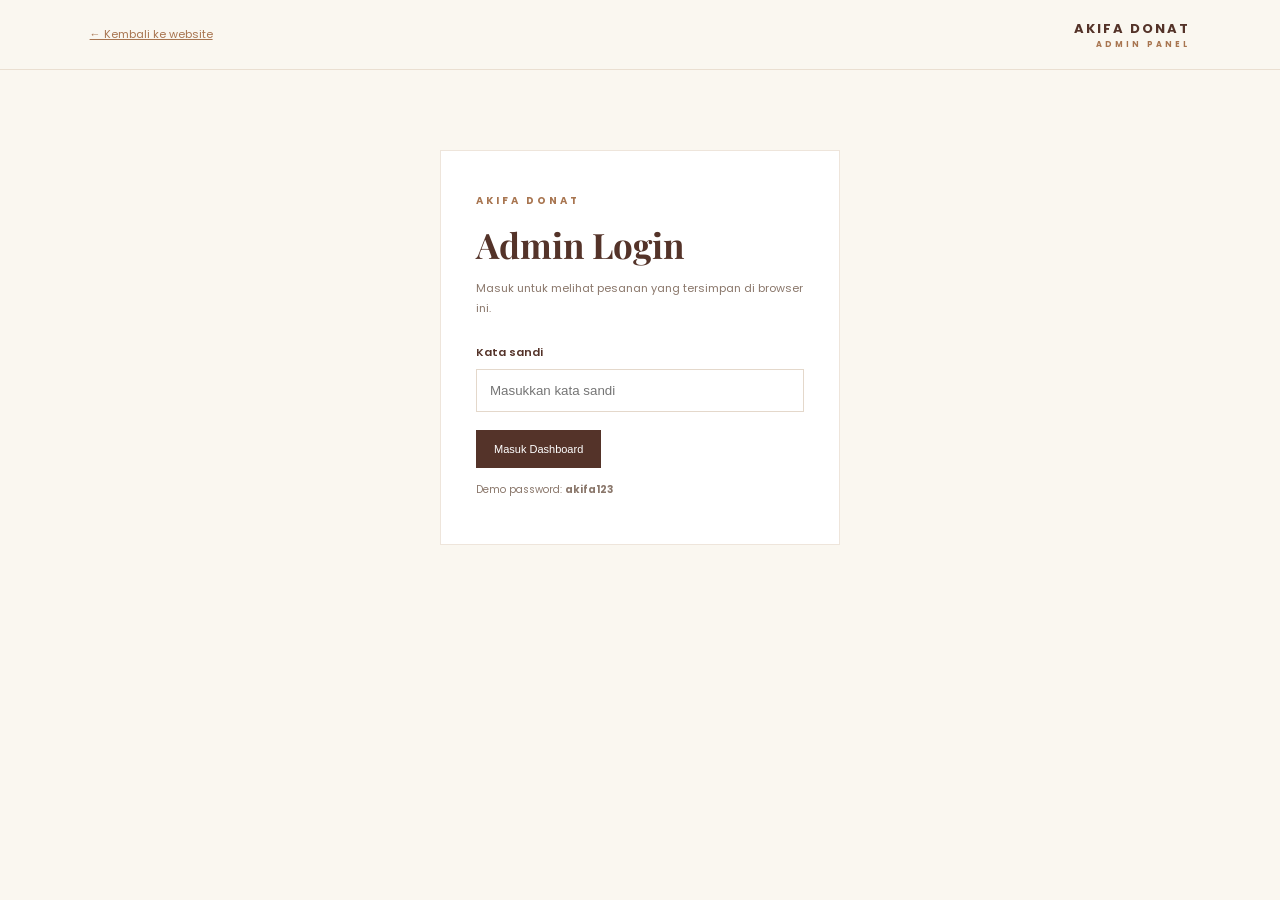
<file: akifa-donat-website/admin.html>
<!DOCTYPE html>
<html lang="id"><head><meta charset="UTF-8"><meta name="viewport" content="width=device-width,initial-scale=1"><title>Admin — Akifa Donat</title><link rel="preconnect" href="https://fonts.googleapis.com"><link href="https://fonts.googleapis.com/css2?family=Playfair+Display:wght@600;700&family=Poppins:wght@400;500;600;700&display=swap" rel="stylesheet"><link rel="stylesheet" href="admin.css"></head>
<body><header><a href="index.html">← Kembali ke website</a><b>AKIFA DONAT <small>ADMIN PANEL</small></b></header>
<main><section class="login-card" id="loginCard"><span>AKIFA DONAT</span><h1>Admin Login</h1><p>Masuk untuk melihat pesanan yang tersimpan di browser ini.</p><form id="loginForm"><label>Kata sandi<input type="password" id="password" placeholder="Masukkan kata sandi" required></label><button>Masuk Dashboard</button><small>Demo password: <b>akifa123</b></small><p class="error" id="loginError"></p></form></section>
<section id="dashboard" hidden><div class="heading"><div><span>OVERVIEW</span><h1>Dashboard Admin</h1></div><button class="logout" id="logout">Keluar</button></div><div class="stats"><article><small>Total Pesanan</small><strong id="totalOrders">0</strong></article><article><small>Total Paket</small><strong id="totalPacks">0</strong></article><article><small>Perkiraan Pendapatan</small><strong id="revenue">Rp0</strong></article></div><div class="table-head"><h2>Pesanan Masuk</h2><button id="clearOrders" class="clear">Hapus Semua Data</button></div><div class="table-wrap"><table><thead><tr><th>Kode / Waktu</th><th>Pelanggan</th><th>Varian</th><th>Paket</th><th>Total</th><th>Status</th></tr></thead><tbody id="ordersBody"></tbody></table></div><p class="notice">Catatan: data demo disimpan di LocalStorage browser yang sama. Untuk penggunaan sungguhan dari banyak perangkat, hubungkan website ke database dan autentikasi admin.</p></section></main><script src="admin.js"></script></body></html>
</file>
<file: akifa-donat-website/admin.css>
*{box-sizing:border-box}body{margin:0;background:#faf7f0;color:#543329;font-family:Poppins,sans-serif}header{height:70px;padding:0 7%;display:flex;align-items:center;justify-content:space-between;border-bottom:1px solid #eadfd1}header a{font-size:11px;color:#a87550}header b{letter-spacing:2px;font-size:13px}header small{display:block;font-size:8px;letter-spacing:3px;text-align:right;color:#a87550}main{max-width:1100px;margin:55px auto;padding:0 22px}.login-card{max-width:400px;margin:80px auto;background:white;padding:35px;border:1px solid #eee5db}.login-card>span,.heading span{font-size:10px;letter-spacing:3px;color:#a87550;font-weight:700}.login-card h1,.heading h1{font-family:"Playfair Display";font-size:35px;margin:10px 0}.login-card p{font-size:11px;color:#8a776b;line-height:1.8}.login-card label{display:block;font-size:11px;font-weight:600;margin-top:25px}.login-card input{display:block;width:100%;padding:13px;margin-top:8px;border:1px solid #e4d8cb}.login-card button,.logout{margin-top:18px;padding:13px 18px;background:#543329;color:white;border:0;cursor:pointer;font-size:11px}.login-card small{display:block;margin-top:14px;color:#8a776b;font-size:10px}.error{color:#a33!important}.heading{display:flex;justify-content:space-between;align-items:center}.logout{margin:0}.stats{display:grid;grid-template-columns:repeat(3,1fr);gap:16px;margin:30px 0 45px}.stats article{background:#fff;padding:22px;border:1px solid #eee5db}.stats small{display:block;font-size:10px;color:#8a776b}.stats strong{display:block;font-family:"Playfair Display";font-size:29px;margin-top:10px}.table-head{display:flex;justify-content:space-between;align-items:center}.table-head h2{font-family:"Playfair Display";font-size:24px}.clear{border:1px solid #d7c4b2;background:transparent;color:#805d4c;padding:9px 12px;font-size:10px;cursor:pointer}.table-wrap{overflow:auto;background:white;border:1px solid #eee5db}table{width:100%;border-collapse:collapse;min-width:750px}th,td{text-align:left;padding:15px 12px;border-bottom:1px solid #eee5db;font-size:10px}th{background:#f3ebe2;color:#806c60}td{color:#60483d}.status{padding:5px 8px;background:#f2e4d1;border-radius:20px}.notice{font-size:10px;color:#9b8b80;line-height:1.8;margin-top:20px}@media(max-width:650px){main{margin:30px auto}.stats{grid-template-columns:1fr}.heading h1{font-size:28px}.table-head{align-items:flex-start;gap:10px;flex-direction:column}}
</file>
